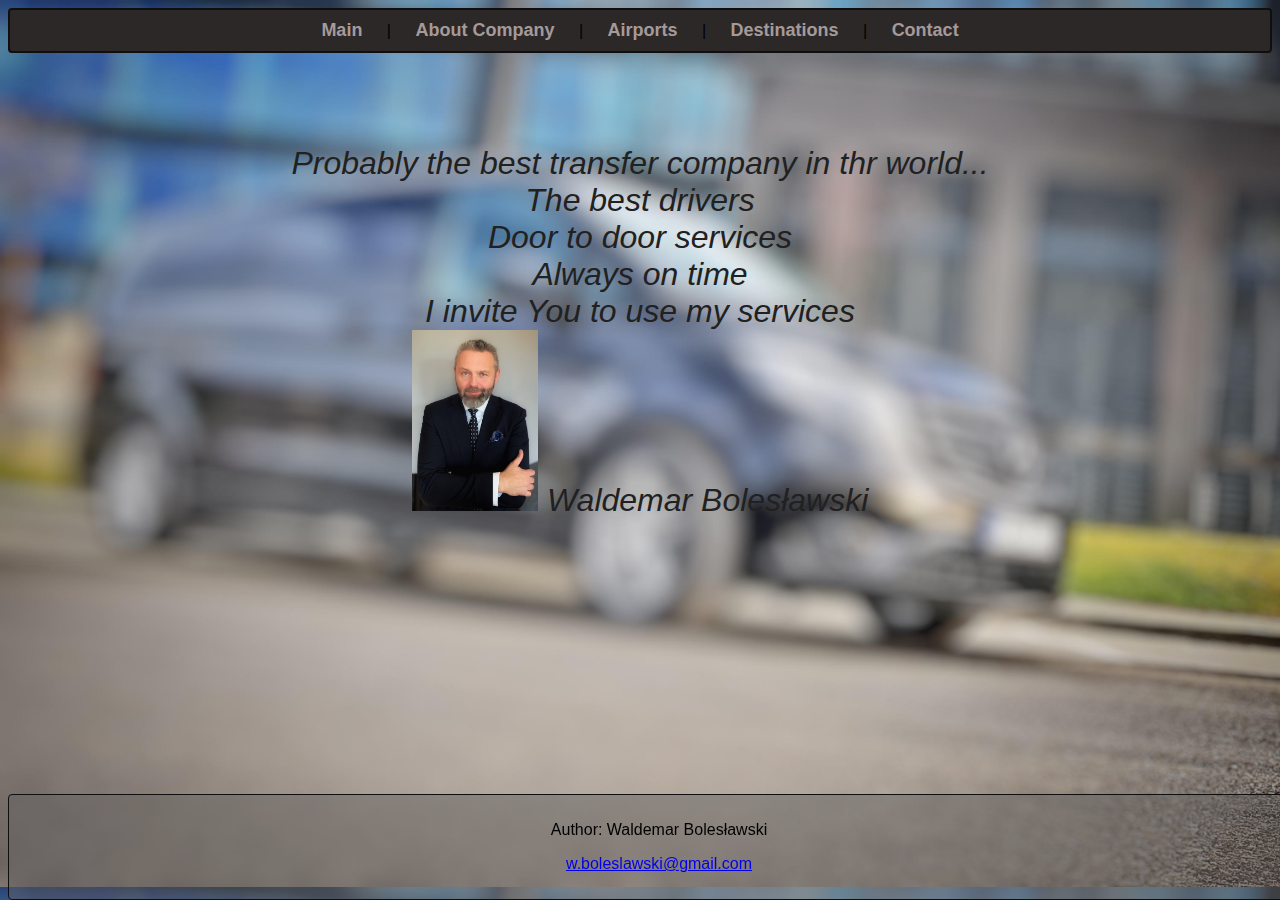
<file: about.html>
<!DOCTYPE html>
<html lang="en">
  <head>
    <meta charset="utf-8" />
    <title>WolfTransfer Cracow</title>
    <link rel="stylesheet" href="css/style.css" />
  </head>

  <body>
    <header>
      <nav>
        <a class="navigation" href="index.html">Main</a> |
        <a class="navigation" href="about.html">About Company</a> |
        <a class="navigation" href="airports.html">Airports</a> |
        <a class="navigation" href="destinations.html">Destinations</a> |
        <a class="navigation" href="contact.html">Contact</a>
      </nav>
    </header>

    <div class="content">
      Probably the best transfer company in thr world...<br />
      The best drivers<br />
      Door to door services<br />
      Always on time<br />
      I invite You to use my services<br />
      ​​<img
        src="img/wb.jpg"
        alt="WB"
        style="max-width: 10%; max-height: 10%"
      />
      Waldemar Bolesławski
    </div>

    <footer>
      <p>Author: Waldemar Bolesławski</p>
      <p>
        <a href="mailto:w.boleslawski@gmail.com">w.boleslawski@gmail.com</a>
      </p>
    </footer>
  </body>
</html>
</file>
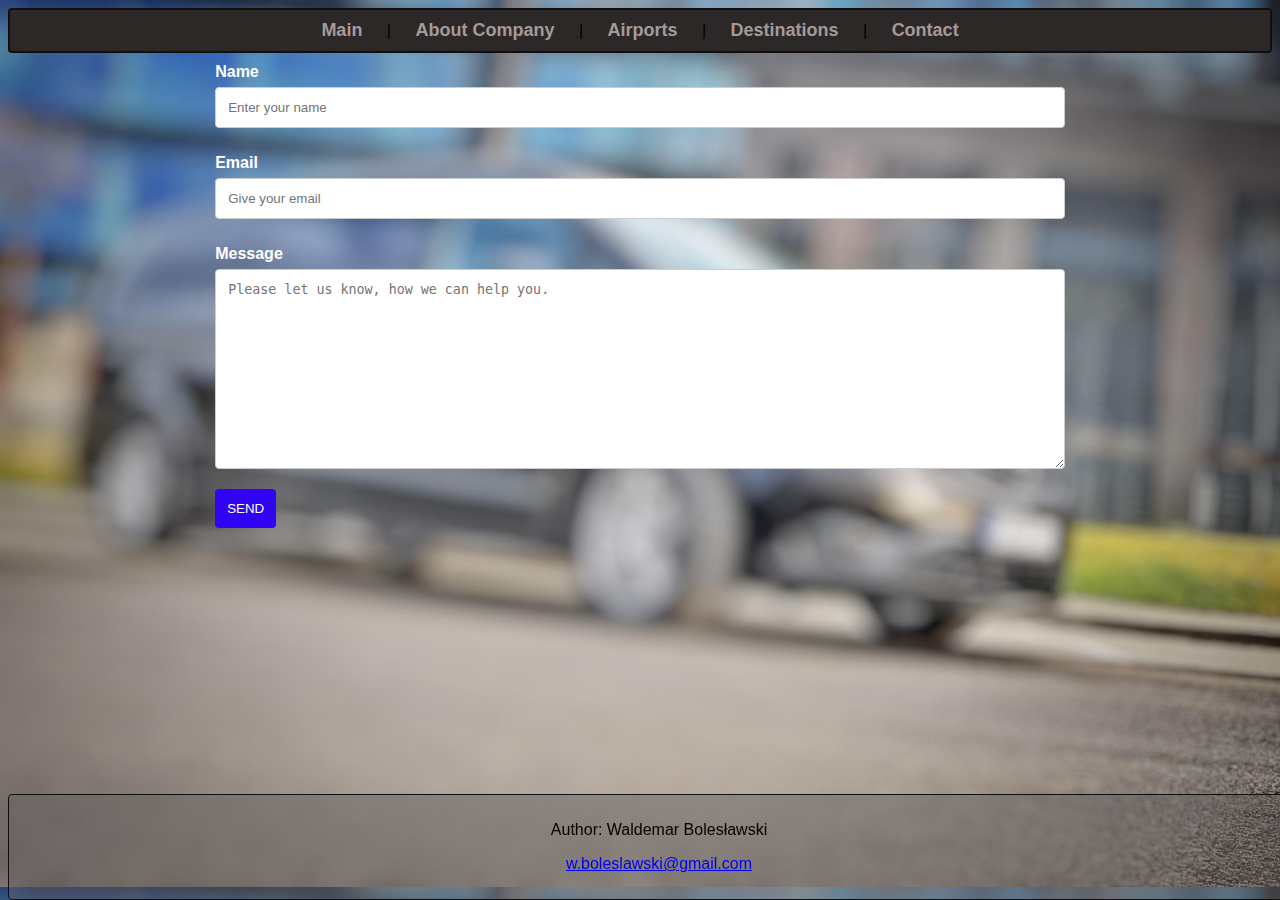
<file: contact.html>
<!DOCTYPE html>
<html lang="en">
  <head>
    <meta charset="utf-8" />
    <title>WolfTransfer Cracow</title>
    <link rel="stylesheet" href="css/style.css" />
  </head>

  <body>
    <header>
      <nav>
        <a class="navigation" href="index.html">Main</a> |
        <a class="navigation" href="about.html">About Company</a> |
        <a class="navigation" href="airports.html">Airports</a> |
        <a class="navigation" href="destinations.html">Destinations</a> |
        <a class="navigation" href="contact.html">Contact</a>
      </nav>
    </header>

    <div style="display: block; text-align: center">
      <form
        action="javascript:alert('Message has been sent')"
        style="
          display: inline-block;
          margin-left: auto;
          margin-right: auto;
          text-align: left;
        "
      >
        <label class="labels">Name</label>
        <input
          type="text"
          name="name"
          placeholder="Enter your name"
          class="inputs"
        />

        <label class="labels">Email</label>
        <input
          type="text"
          name="email"
          placeholder="Give your email"
          class="inputs"
        />

        <label class="labels">Message</label>
        <textarea
          name="message"
          placeholder="Please let us know, how we can help you."
          class="inputs"
          style="height: 200px"
        ></textarea>

        <input type="submit" value="SEND" class="button" disabled />
      </form>
    </div>

    <footer>
      <p>Author: Waldemar Bolesławski</p>
      <p>
        <a href="mailto:w.boleslawski@gmail.com">w.boleslawski@gmail.com</a>
      </p>
    </footer>
  </body>
</html>
</file>
<file: css/style.css>
body {
  background-color: rgb(8, 8, 8);
  background-image: url("../img/bg.jpg");
  background-size: cover;
  font-family: Verdana, Geneva, Tahoma, sans-serif;
}

.content {
  font-size: xx-large;
  color: rgb(33, 33, 34);
  font-style: italic;
  text-align: center;
  padding-top: 92px;
}

ul {
  list-style-position: inside;
}

.navigation {
  color: rgb(165, 154, 154);
  font-size: large;
  font-weight: bolder;
  padding: 20px;
  text-decoration: none;
}

header {
  border-radius: 4px;
  text-align: center;
  border-style: solid;
  border-width: 2px;
  border-color: rgb(15, 15, 15);
  background-color: rgb(44, 40, 40);
  padding: 10px;
}

footer {
  border-radius: 4px;
  border-style: solid;
  border-width: 1px;
  border-color: rgb(15, 15, 15);
  background-color: rgba(99, 96, 96, 0.486);
  padding: 10px;
  text-align: center;
  position: fixed;
  bottom: 0px;
  width: 100%;
}

.inputs {
  width: 100%;
  padding: 12px;
  border: 1px solid #ccc;
  border-radius: 4px;
  box-sizing: border-box;
  margin-top: 6px;
  margin-bottom: 16px;
  resize: vertical;
}

.button {
  background-color: #3003f5;
  color: white;
  padding: 12px;
  border: none;
  border-radius: 4px;
  cursor: pointer;
}

.labels {
  color: white;
  font-weight: bold;
  padding-top: 10px;
  display: inline-block;
}
</file>
